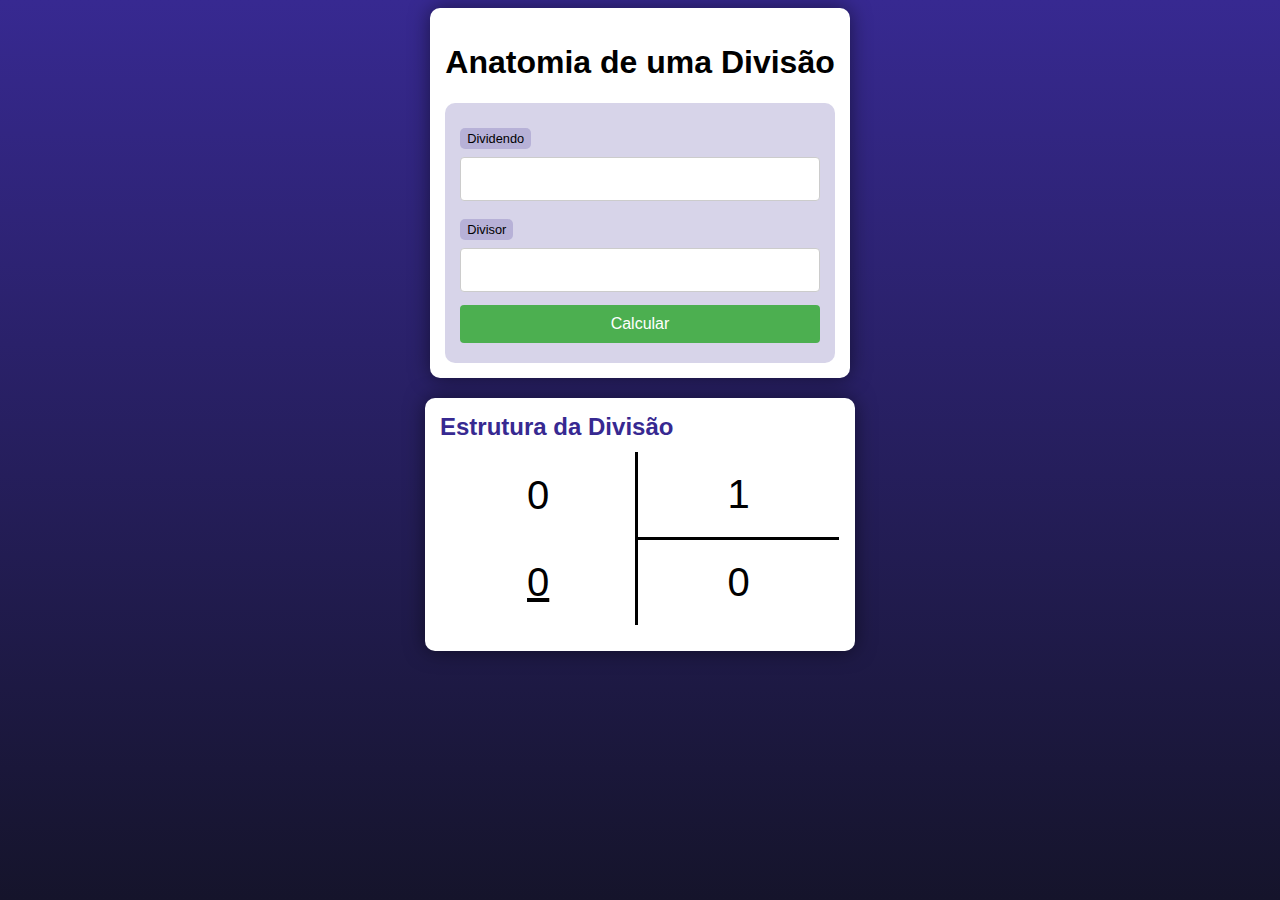
<file: Divisao/index.html>
<!DOCTYPE html>
<html lang="pt-br">

<head>
  <meta charset="UTF-8">
  <meta name="viewport" content="width=device-width, initial-scale=1.0">
  <title>Anatomia de uma Divisão</title>
  <link rel="stylesheet" href="../style.css">
</head>

<body>
  <main>
    <h1>Anatomia de uma Divisão</h1>
    <form id="myForm">
      <label for="d1">Dividendo</label>
      <input type="number" name="d1" id="d1" min="0">
      <label for="d2">Divisor</label>
      <input type="number" name="d2" id="d2" min="1">
      <input type="submit" value="Calcular">
    </form>
  </main>

  <section>
    <h2>Estrutura da Divisão</h2>
    <table class="divisao">
      <tr>
        <td id="dividendo">0</td>
        <td id="divisor">1</td>
      </tr>
      <tr>
        <td id="resto">0</td>
        <td id="quociente">0</td>
      </tr>
    </table>
  </section>

  <script>
    document.getElementById('myForm').addEventListener('submit', (e) => {
      e.preventDefault();
      const dividendo = document.getElementById('d1').value || 0;
      const divisor = document.getElementById('d2').value || 1;
      const quociente = Math.floor(dividendo / divisor);
      const resto = dividendo % divisor;

      document.getElementById('dividendo').textContent = dividendo;
      document.getElementById('divisor').textContent = divisor;
      document.getElementById('quociente').textContent = quociente;
      document.getElementById('resto').textContent = resto;

      document.getElementById('d1').value = '';
      document.getElementById('d2').value = '';
    });
  </script>
</body>

</html>
</file>
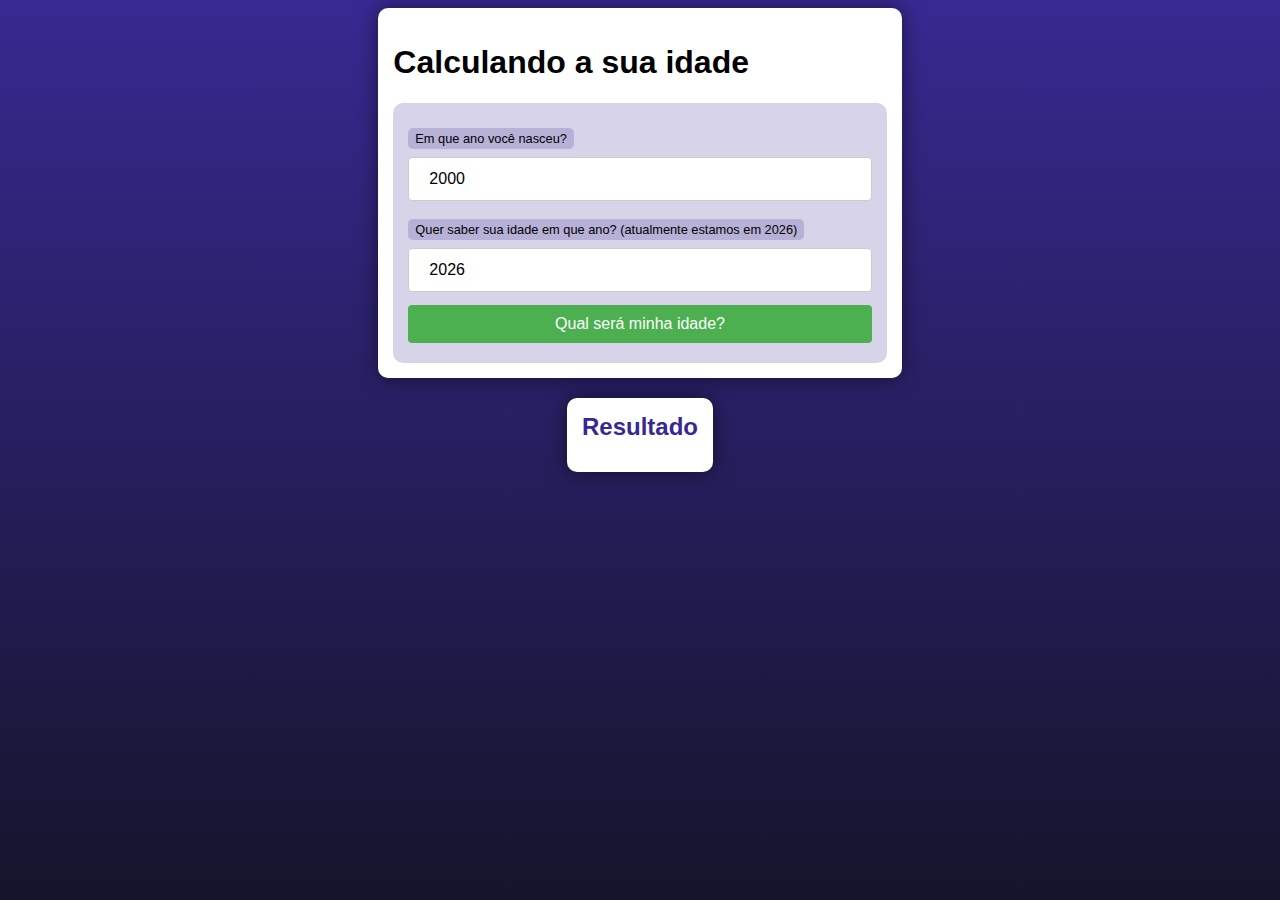
<file: MaquinaDoTempo/index.html>
<!DOCTYPE html>
<html lang="pt-br">

<head>
  <meta charset="UTF-8">
  <meta name="viewport" content="width=device-width, initial-scale=1.0">
  <title>Máquina do Tempo</title>
  <link rel="stylesheet" href="../style.css">
</head>

<body>
  <main>
    <h1>Calculando a sua idade</h1>
    <form id="ageForm">
      <label for="nasc">Em que ano você nasceu?</label>
      <input type="number" name="nasc" id="nasc" min="1900" max="" required>
      <label for="ano">Quer saber sua idade em que ano? (atualmente estamos em <strong id="currentYear"></strong>)</label>
      <input type="number" name="ano" id="ano" min="1900" required>
      <input type="submit" value="Qual será minha idade?">
    </form>
  </main>
  <section>
    <h2>Resultado</h2>
    <p id="resultado"></p>
  </section>

  <script>
    document.addEventListener("DOMContentLoaded", () => {
      const atual = new Date().getFullYear();
      document.getElementById('currentYear').textContent = atual;
      document.getElementById('nasc').max = atual;
      document.getElementById('nasc').value = 2000;
      document.getElementById('ano').value = atual;

      document.getElementById('ageForm').addEventListener('submit', (e) => {
        e.preventDefault();
        const nasc = parseInt(document.getElementById('nasc').value);
        const ano = parseInt(document.getElementById('ano').value);
        const resultado = document.getElementById('resultado');

        // Validação dos valores de entrada
        if (isNaN(nasc) || isNaN(ano) || nasc < 1900 || nasc > atual || ano < 1900) {
          resultado.innerHTML = 'Você digitou uma <strong>idade inválida</strong>!';
        } else if (ano >= nasc) {
          const idade = ano - nasc;
          resultado.innerHTML = `Quem nasceu em ${nasc} vai ter <strong>${idade} anos</strong> em ${ano}.`;
        } else {
          resultado.innerHTML = 'Você digitou uma <strong>idade inválida</strong>!';
        }
      });
    });
  </script>
</body>

</html>
</file>
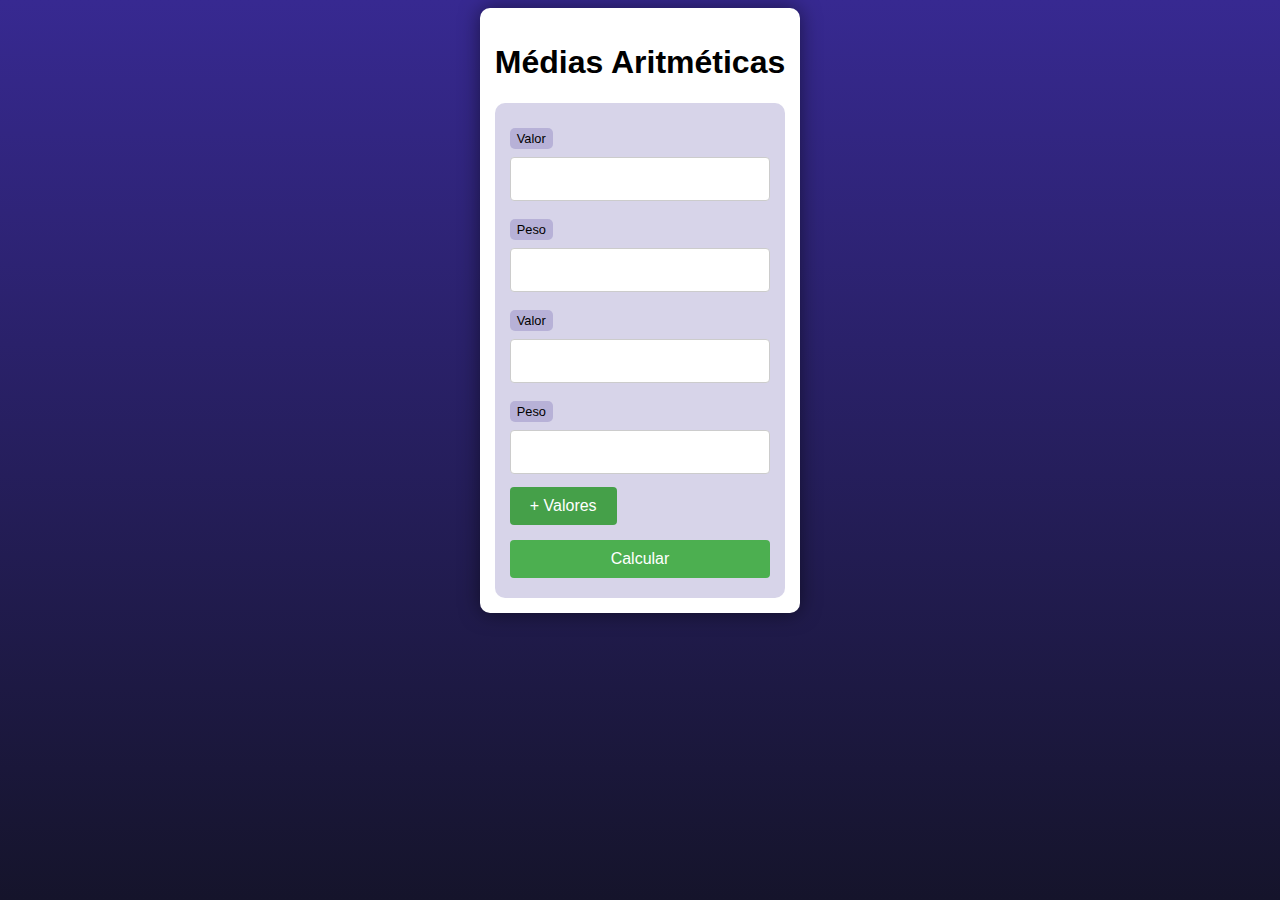
<file: Media/index.html>
<!DOCTYPE html>
<html lang="pt-br">

<head>
  <meta charset="UTF-8">
  <meta name="viewport" content="width=device-width, initial-scale=1.0">
  <title>Média</title>
  <link rel="stylesheet" href="../style.css">
  <style>
    #btnAdd {
      display: inline-block;
      background-color: #4caf50;
      font-size: 1em;
      color: white;
      padding: 10px 20px;
      margin: 5px 0 10px;
      border: none;
      border-radius: 4px;
      cursor: pointer;
    }

    #btnAdd {
      background-color: #45a049;
    }
  </style>
</head>

<body>
  <main>
    <h1>Médias Aritméticas</h1>
    <form id="form">
      <div id="inputs">
        <div class="input-group">
          <label>Valor</label>
          <input type="number" class="valor" required>
          <label>Peso</label>
          <input type="number" class="peso" min="1" required>
        </div>
        <div class="input-group">
          <label>Valor</label>
          <input type="number" class="valor" required>
          <label>Peso</label>
          <input type="number" class="peso" min="1" required>
        </div>
      </div>
      <span id="btnAdd">+ Valores</span>
      <input type="submit" value="Calcular">
    </form>
  </main>
  <section id="result" style="display: none;">
  </section>
  <script>
    document.getElementById('btnAdd').addEventListener('click', () => {
      const inputGroup = document.createElement('div');
      inputGroup.className = 'input-group';
      inputGroup.innerHTML = `
        <label>Valor</label>
        <input type="number" class="valor" required>
        <label>Peso</label>
        <input type="number" class="peso" min="1" required>
      `;
      document.getElementById('inputs').appendChild(inputGroup);
    });

    document.getElementById('form').addEventListener('submit', (e) => {
      e.preventDefault();
      const valores = Array.from(document.getElementsByClassName('valor')).map(input => parseFloat(input.value));
      const pesos = Array.from(document.getElementsByClassName('peso')).map(input => parseFloat(input.value));

      const ma = valores.reduce((a, b) => a + b, 0) / valores.length;
      const mp = valores.reduce((sum, val, i) => sum + val * pesos[i], 0) / pesos.reduce((a, b) => a + b, 0);

      const valor_a = ma.toFixed(2);
      const valor_p = mp.toFixed(2);

      const result = document.getElementById('result');
      result.style.display = "initial";
      if (!isNaN(valor_a) && !isNaN(valor_p)) {
        result.innerHTML = `
        <h2>Cálculo das Médias</h2>
        <p>Analisando os valores [${valores}]:</p>
        <ul>
          <li>
            A <strong>Média Artimética Simples</strong> entre os valores é igual a ${valor_a}.
          </li>
          <li>
            A <strong>Média Artimética Ponderada</strong> com pesos [${pesos}] é igual a ${valor_p}.
          </li>
        </ul>
      `;
      } else {
        result.innerHTML = `
        <p><strong>[ERROR]</strong> - Todos os valores devem ser númericos.</p>
      `;
      }
    });
  </script>
</body>

</html>
</file>
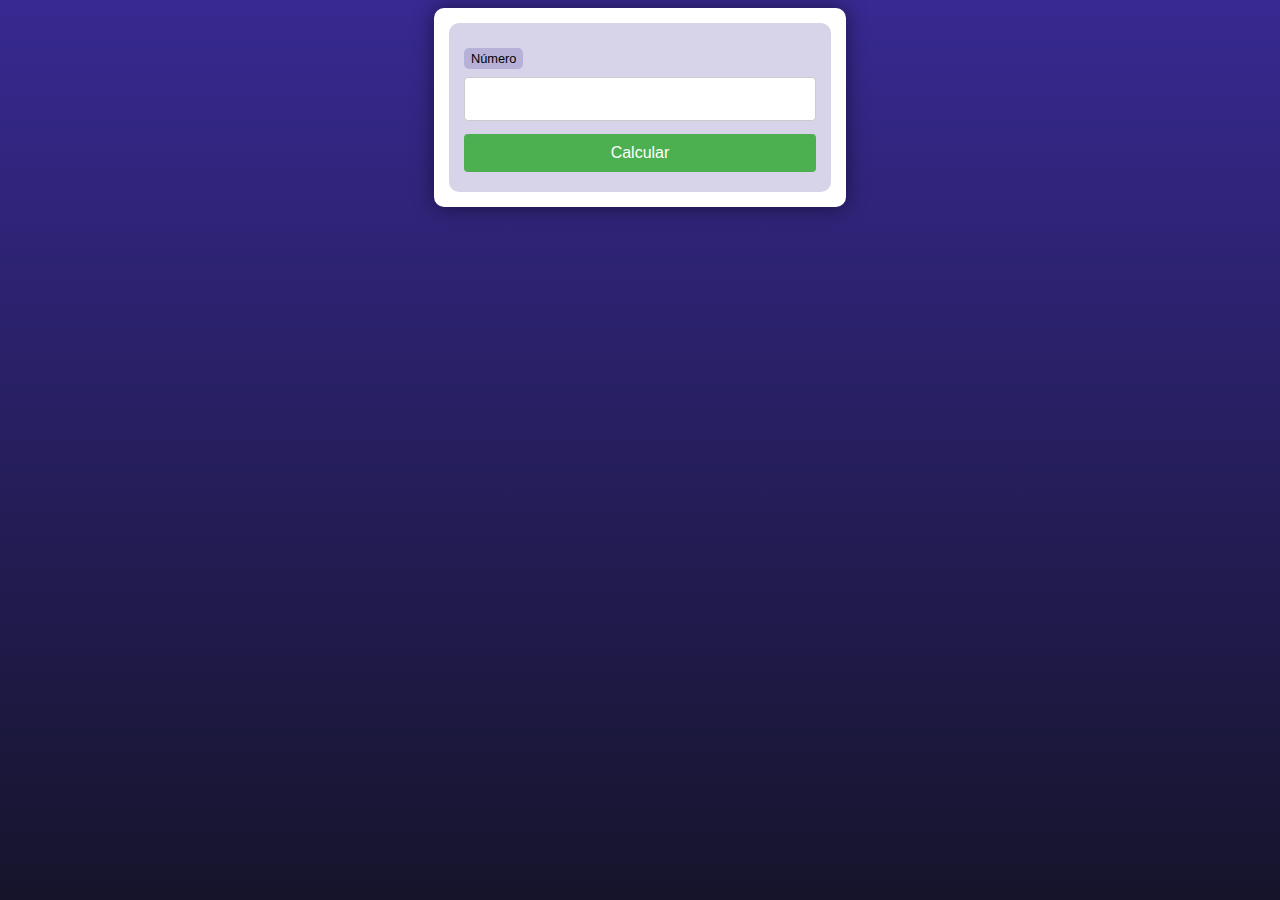
<file: Raiz/index.html>
<!DOCTYPE html>
<html lang="pt-br">

<head>
  <meta charset="UTF-8">
  <meta name="viewport" content="width=device-width, initial-scale=1.0">
  <title>Raízes</title>
  <link rel="stylesheet" href="../style.css">
  <style>
    #squareRootExplanation,
    #cubeRootExplanation {
      text-decoration: underline;
    }
  </style>
</head>

<body>
  <main>
    <form id="form">
      <label for="numero">Número</label>
      <input type="number" name="numero" id="numero">
      <input type="submit" value="Calcular">
    </form>
  </main>
  <section id="resultSection" style="display: none;">
    <h2>Resultado Final</h2>
    <p>Analisando o número <strong id="numDisplay"></strong> temos:</p>
    <ul>
      <li>Sua raíz quadrada: <strong id="raizQuadrada"></strong></li>
      <li>Sua raíz cúbica: <strong id="raizCubica"></strong></li>
    </ul>
  </section>
  <section id="explanationSection" style="display: none;">
    <h2>Explicação</h2>
    <p>Isso porque:</p>
    <ul>
      <li><strong id="numDisplay2"></strong> x <strong id="numDisplay3"></strong> = <strong id="squareRootExplanation"></strong></li>
      <li><strong id="numDisplay4"></strong> x <strong id="numDisplay5"></strong> x <strong id="numDisplay6"></strong> = <strong id="cubeRootExplanation"></strong></li>
    </ul>
  </section>
  <script>
    function updateElement(id, value) {
      document.getElementById(id).innerText = value;
    }

    document.getElementById('form').addEventListener('submit', (e) => {
      e.preventDefault();
      const num = document.getElementById('numero').value;
      if (!isNaN(num)) {
        const rq = Math.sqrt(num);
        const rc = Math.cbrt(num);

        const raizQuadrada = rq.toFixed(3);
        const raizCubica = rc.toFixed(3);

        updateElement('numDisplay', num);
        updateElement('raizQuadrada', raizQuadrada);
        updateElement('raizCubica', raizCubica);
        document.getElementById('resultSection').style.display = 'block';

        updateElement('numDisplay2', raizQuadrada);
        updateElement('numDisplay3', raizQuadrada);
        updateElement('squareRootExplanation', num);

        updateElement('numDisplay4', raizCubica);
        updateElement('numDisplay5', raizCubica);
        updateElement('numDisplay6', raizCubica);
        updateElement('cubeRootExplanation', num);

        document.getElementById('explanationSection').style.display = 'block';
      }
    });
  </script>
</body>

</html>
</file>
<file: style.css>
@charset "UTF-8";

* {
  font-family: Verdana, Geneva, Tahoma, sans-serif;
  box-sizing: border-box;
}

/* ELEMENTOS DA INTERFACE */

body {
  background-color: #15142b;
  background-image: linear-gradient(180deg, #372991, #15142b);
  background-repeat: no-repeat;
  background-position: center center;
  background-size: cover;
  background-attachment: fixed;

  display: flex;
  flex-direction: column;
  flex-wrap: nowrap;
  justify-content: center;
  align-items: center;
}

header,
main,
section,
article {
  max-width: 700px;
}

header > h1 {
  color: white;
  text-shadow: 3px 3px 0px black;
}

main,
section,
article {
  background-color: white;
  padding: 15px;
  margin-bottom: 20px;
  border-radius: 10px;
  box-shadow: 0px 0px 20px rgba(0, 0, 0, 0.502);
}

footer {
  display: block;
  width: 100vw;
  background-color: #291f6c;
  color: white;
  text-align: center;
  margin-top: auto;
  padding: 5px;
}

p {
  text-align: justify;
  line-height: 1.5em;
}

h2,
h3,
h4 {
  color: #372991;
  margin: 0 0 10px 0;
}

a {
  color: #15142b;
  background-color: rgba(55, 41, 145, 0.1);
  padding: 0 3px;
  font-weight: 600;
  text-decoration: none;
  border-bottom: 0.5px dotted #372991;
}

a:hover {
  color: #372991;
  border-bottom: 1px solid #372991;
}

/* TABELAS E LISTAS */

table {
  min-width: 400px;
  border-spacing: 0px;
  border: 0.5px solid #372991;
  margin: 10px auto;
}

table th {
  background-color: #372991;
  color: white;
  padding: 5px;
  text-align: left;
}

table td {
  padding: 5px;
}

table tr {
  background-color: rgba(55, 41, 145, 0.05);
}

table tr:nth-child(odd) {
  background-color: rgba(55, 41, 145, 0.3);
}

table.divisao {
  border: 1px solid white;
}

table.divisao td {
  background-color: white;
  padding: 20px;
  text-align: center;
  font-size: 2.5em;
}

table.divisao tr:nth-child(1) td:nth-child(2) {
  border-bottom: 3px solid black;
  border-left: 3px solid black;
}

table.divisao tr:nth-child(2) td:nth-child(2) {
  border-left: 3px solid black;
}

table.divisao tr:nth-child(2) td:nth-child(1) {
  text-decoration: underline;
}

ul > li::marker {
  color: #372991;
}

/* ELEMENTOS DE FORMULÁRIO */

form {
  background-color: rgba(55, 41, 145, 0.2);
  padding: 15px;
  border-radius: 10px;
}

form label {
  display: block;
  width: fit-content;
  font-size: 0.8em;
  font-weight: 100;
  background-color: rgba(55, 41, 145, 0.2);
  padding: 3px 7px;
  margin-top: 10px;
  margin-bottom: 0px;
  border-radius: 5px;
}

input[type='text'],
[type='number'],
select,
input[type='date'],
input[type='date'],
input[type='datetime'],
input[type='email'],
input[type='month'],
input[type='password'],
input[type='range'],
input[type='tel'],
input[type='time'],
input[type='week'] {
  width: 100%;
  padding: 12px 20px;
  font-size: 1em;
  margin: 8px 0;
  display: inline-block;
  border: 1px solid #ccc;
  border-radius: 4px;
  box-sizing: border-box;
}

input[type='submit'] {
  width: 100%;
  background-color: #4caf50;
  font-size: 1em;
  color: white;
  padding: 10px 20px;
  margin: 5px 0;
  border: none;
  border-radius: 4px;
  cursor: pointer;
}

input[type='submit']:hover {
  background-color: #45a049;
}

input[type='reset'] {
  width: 100%;
  background-color: #eb9903;
  font-size: 1em;
  color: white;
  padding: 10px 20px;
  margin: 5px 0;
  border: none;
  border-radius: 4px;
  cursor: pointer;
}

input[type='reset']:hover {
  background-color: #c27013;
}

input[type='button'],
button {
  width: 100%;
  background-color: #372991;
  font-size: 1em;
  color: white;
  padding: 10px 20px;
  margin: 5px 0;
  border: none;
  border-radius: 4px;
  cursor: pointer;
}

input[type='button']:hover,
button:hover {
  background-color: #291f6c;
}

fieldset {
  border: 0.5px dotted #372991;
}

fieldset > legend {
  font-size: 0.8em;
  font-weight: 100;
  background-color: rgba(55, 41, 145, 0.2);
  padding: 3px 7px;
  border-radius: 5px;
}

input[type='radio'] + label,
input[type='checkbox'] + label {
  display: inline-block;
  font-size: 1em;
  background-color: rgba(0, 0, 0, 0);
}
</file>
